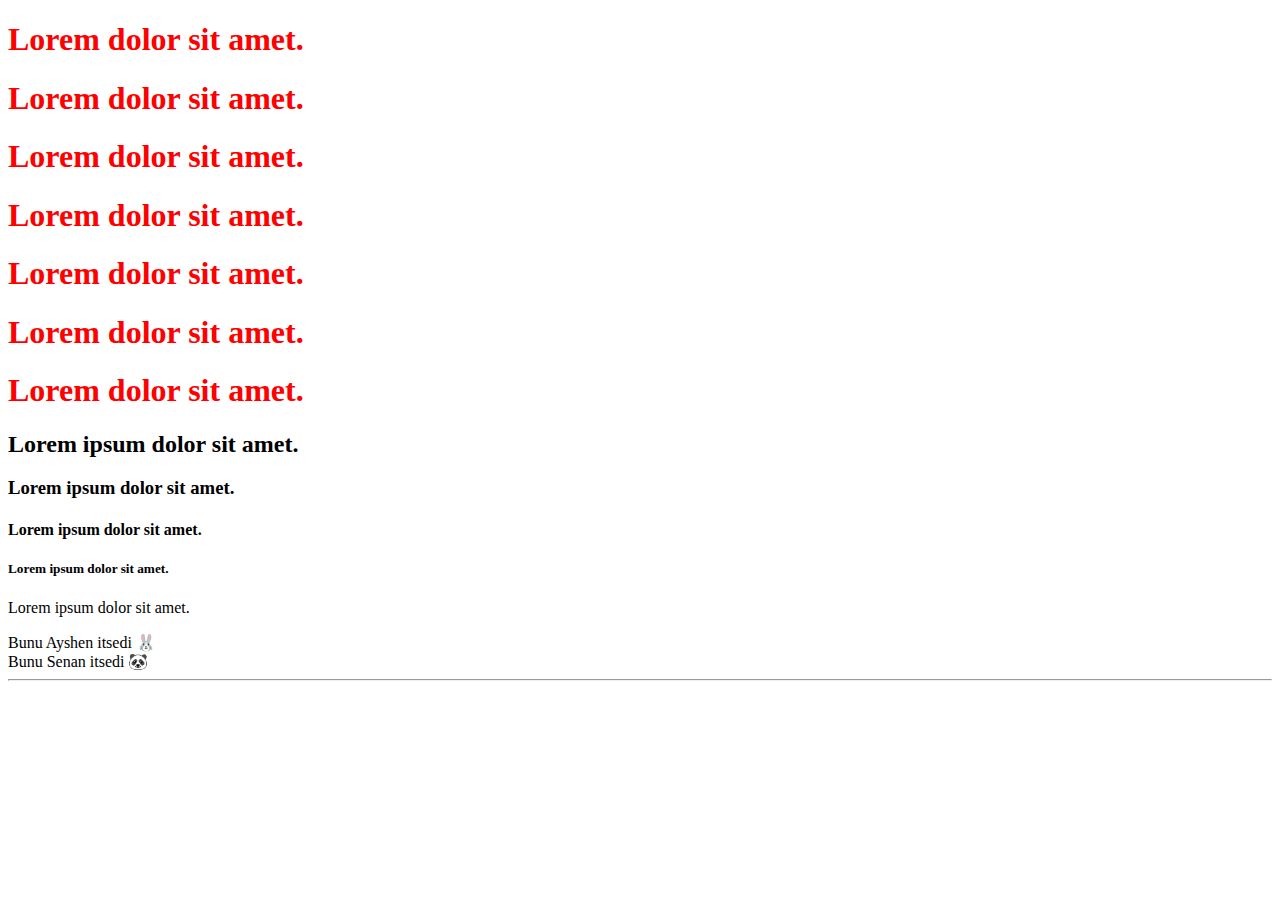
<file: index.html>
<!DOCTYPE html>
<html lang="en">
  <head>
    <meta charset="UTF-8" />
    <meta name="description" content="Free Web tutorials" />
    <meta name="keywords" content="National, Geographic" />
    <meta name="author" content="John Doe" />
    <meta name="viewport" content="width=device-width, initial-scale=1.0" />
  </head>

  <body>
    <div>
      <!-- h1 burada esas koddur -->
      <h1 style="color: red;">Lorem dolor sit amet.</h1>
      <h1 style="color: red;">Lorem dolor sit amet.</h1>
      <h1 style="color: red;">Lorem dolor sit amet.</h1>
      <h1 style="color: red;">Lorem dolor sit amet.</h1>
      <h1 style="color: red;">Lorem dolor sit amet.</h1>
      <h1 style="color: red;">Lorem dolor sit amet.</h1>
      <h1 style="color: red;">Lorem dolor sit amet.</h1>

      <h2>Lorem ipsum dolor sit amet.</h2>
      <h3>Lorem ipsum dolor sit amet.</h3>

      <h4>Lorem ipsum dolor sit amet.</h4>
      <h5>Lorem ipsum dolor sit amet.</h5>

      <p>Lorem ipsum dolor sit amet.</p>
      <span>Bunu Ayshen itsedi 🐰</span> <br />
      <span>Bunu Senan itsedi 🐼</span>

      <hr />
    </div>
  </body>
</html>
</file>
